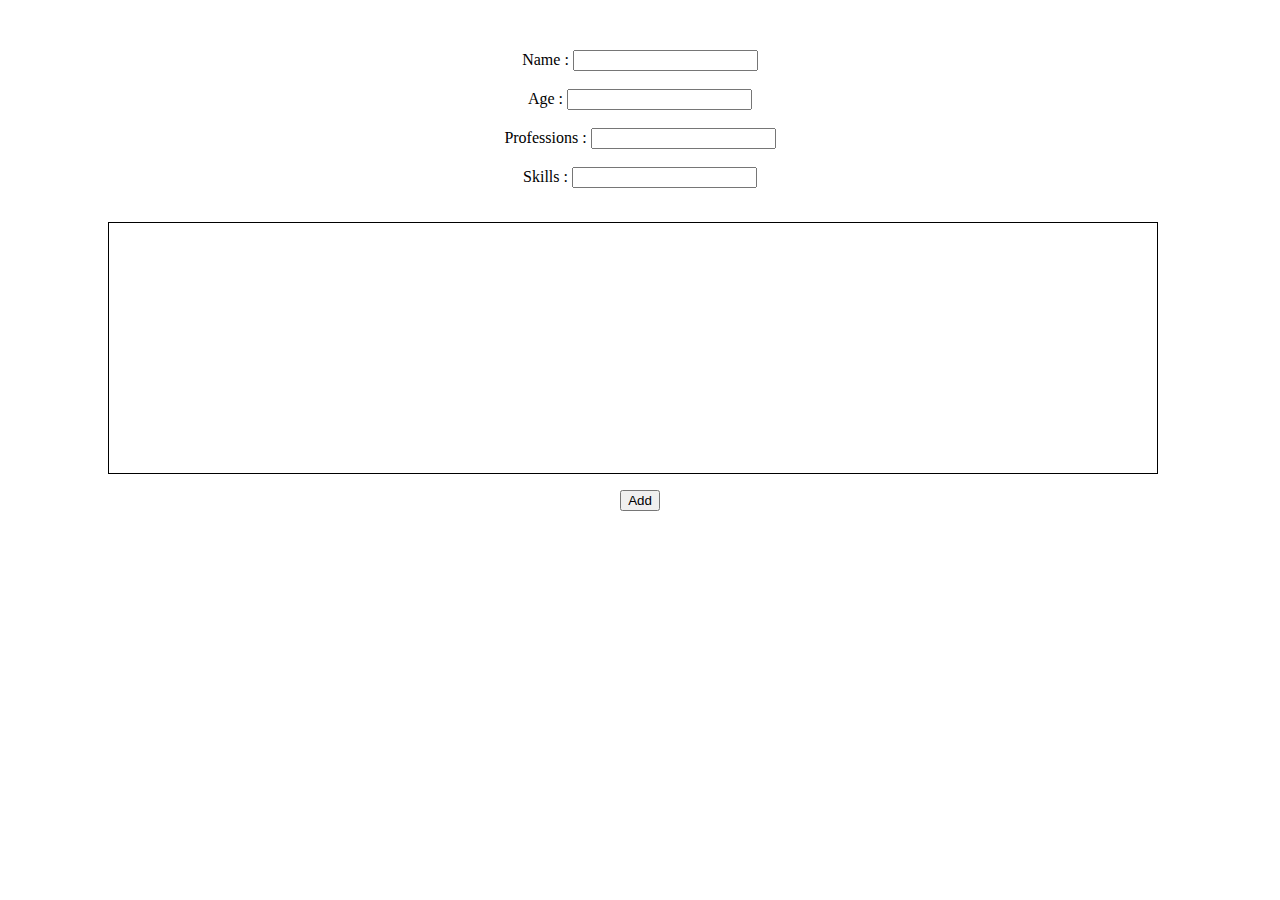
<file: .vscode/index.html>
<!DOCTYPE html>
<html lang="en">
<head>
    <meta charset="UTF-8">
    <meta http-equiv="X-UA-Compatible" content="IE=edge">
    <meta name="viewport" content="width=device-width, initial-scale=1.0">
    <title>Projects</title>
</head>
<body> 
<style>
    .textAreaMother{
        text-align: center;
        margin-left: 100px;
    }
</style>
    <section class="sec">
        <div> <label for="name">Name :</label>
            <input type="text" id="name"> <br><br>


            <label for="age">Age :</label>
            <input type="text" id="age"><br><br>


            <label for="position">Professions :</label>
            <input type="text" id="position"><br><br>


            <label for="skills">Skills :</label>
            <input type="text" id="skills"><br><br>
            <div class="textAreaMother">
                <p id="textArea">

                </p>
            </div> 

            <button id="btn">Add</button>
        </div>
    </section>
    

    <script src="index.js"></script>
</body>
</html>
</file>
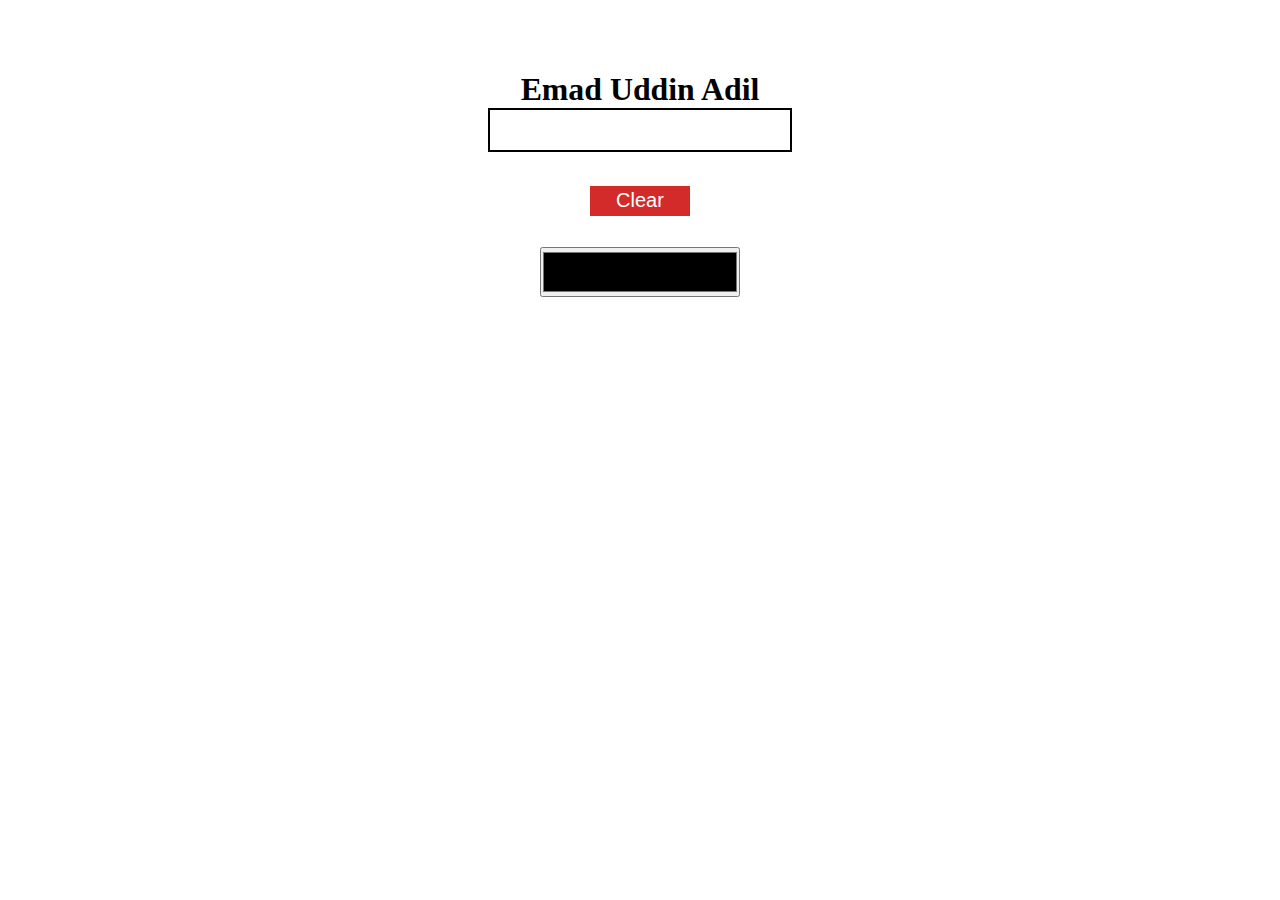
<file: colorPicker.html>
<!DOCTYPE html>
<html lang="en">
<head>
    <meta charset="UTF-8">
    <meta http-equiv="X-UA-Compatible" content="IE=edge">
    <meta name="viewport" content="width=device-width, initial-scale=1.0">
    <title>Color Picker</title> 
    <link rel="stylesheet" href="style.css">
</head>
<body>
    <br><br><br><br>
    <!-- Making Color Picker -->
<div class="colorPicker"> 
    <h3 id="EmadAdil">Emad Uddin Adil</h3>
    <input type="text" name="text" id="hexanumber"><br><br><button id="clearbtn">Clear</button> <br><br>
    <input type="color" name="color" id="color"> <br><br><br> 
</div>

<script src="colorPicker.js"></script>
</body>
</html>
</file>
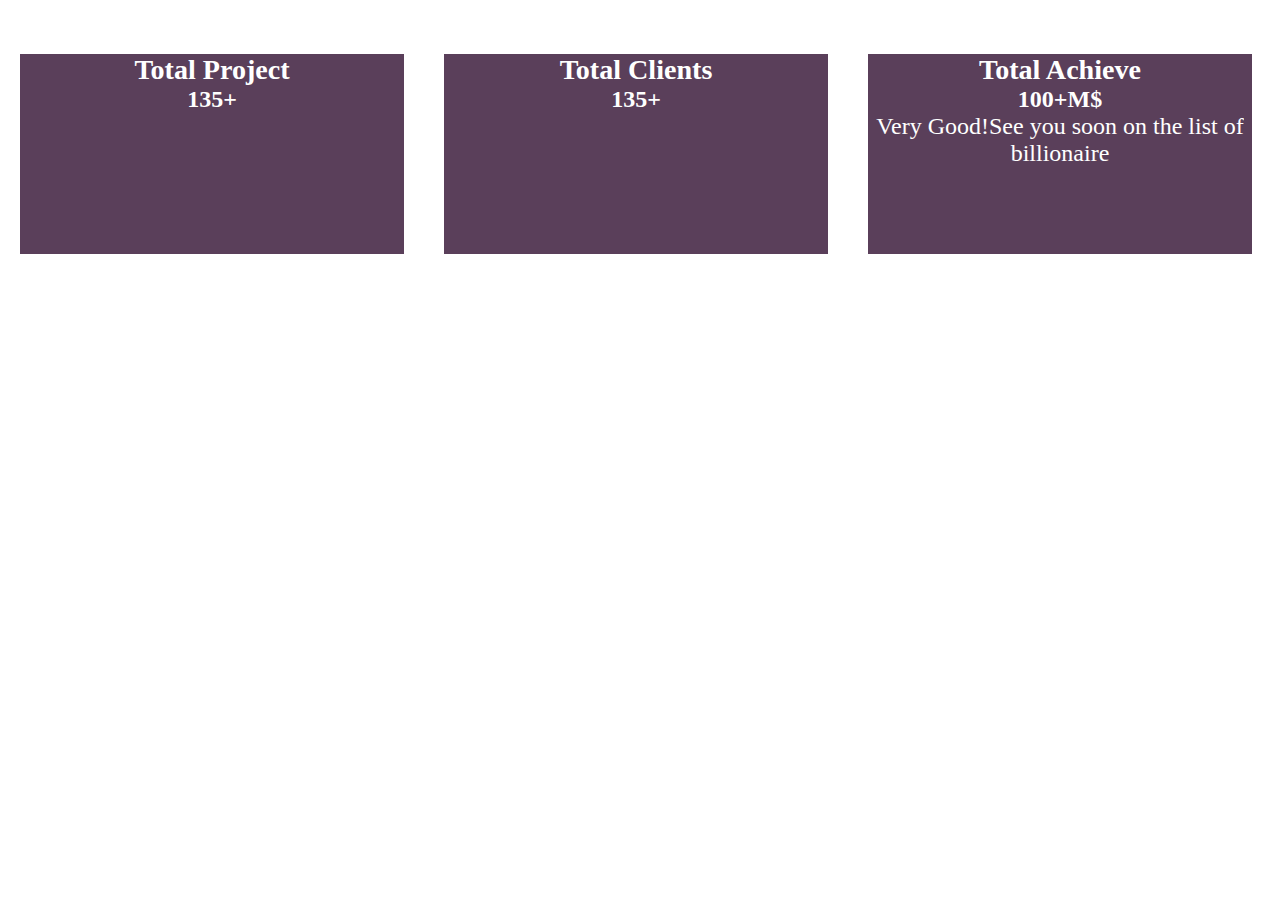
<file: counter.html>
<!DOCTYPE html>
<html lang="en">
<head>
    <meta charset="UTF-8">
    <meta http-equiv="X-UA-Compatible" content="IE=edge">
    <meta name="viewport" content="width=device-width, initial-scale=1.0">
    <title>Counter</title>
    <link rel="stylesheet" href="style.css">
</head>
<body>
    <br><br><br>
<!-- Number Counter Section --> 
<div class="counterDiv">
    <div class="div1">
        <h3>
            Total Project
        </h3>
        <h4 id="div1"></h4> 
        <span id="span"></span>
    </div>
    <div class="div1">
        <h3>
            Total Clients
        </h3>
        <h4 id="div2"></h4> 
        <span id="span2"></span>
    </div>
    <div class="div1">
        <h3>
            Total Achieve
        </h3>
        <h4 id="div3"></h4>
        <span id="span3"></span>
    </div>
</div> 

<script src="counter.js"></script>
</body>
</html>
</file>
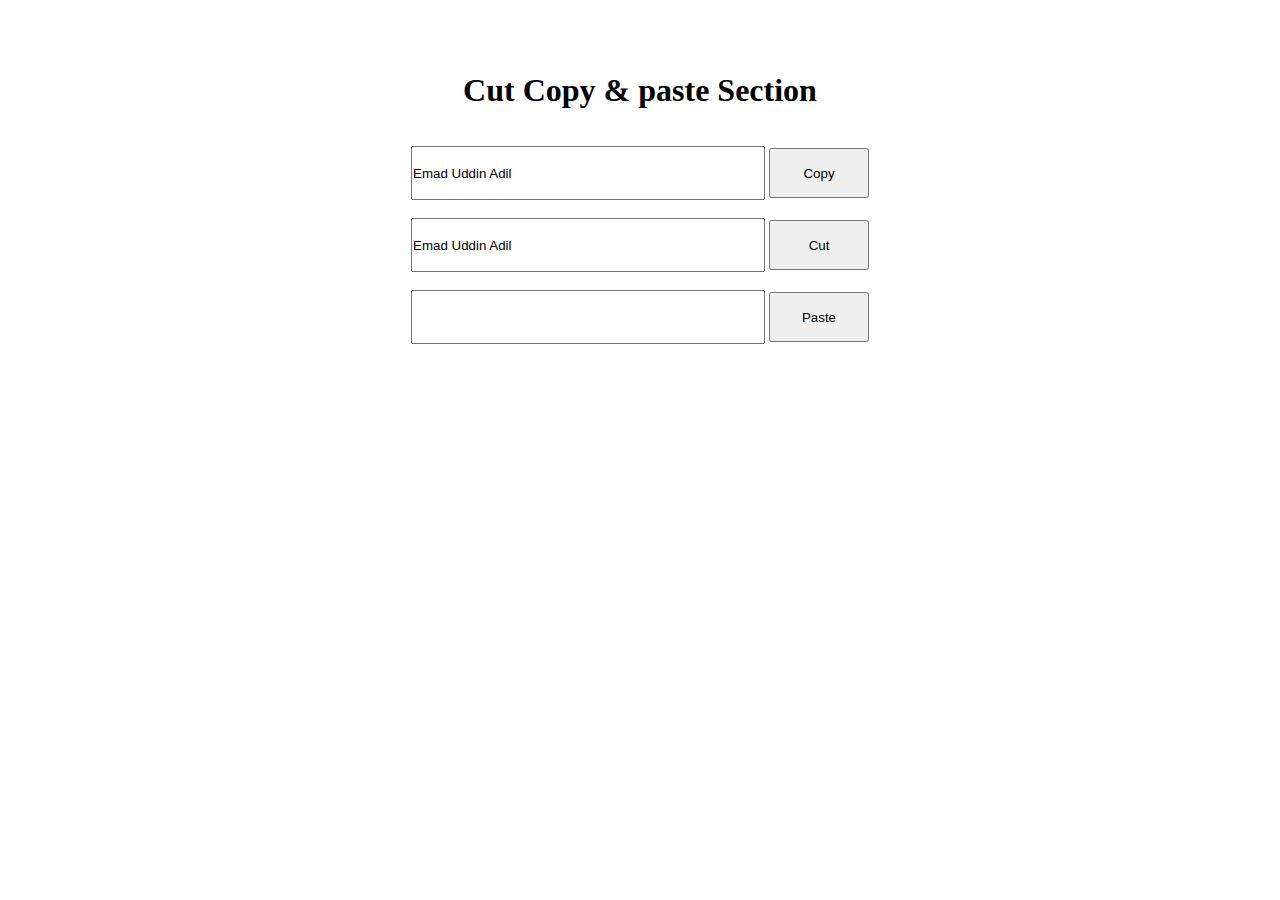
<file: CutCopyPaste.html>
<!DOCTYPE html>
<html lang="en">
<head>
    <meta charset="UTF-8">
    <meta http-equiv="X-UA-Compatible" content="IE=edge">
    <meta name="viewport" content="width=device-width, initial-scale=1.0">
    <title>CutCopyPaste</title> 
    <link rel="stylesheet" href="style.css">
</head>
<body><br><br><br><br>
     <!-- Cut Copy & paste -->  
     <div class="cutCopyPaste" id="cutCopyPaste"> 
        <h1>
           Cut Copy & paste Section <br><br>
        </h1>
       <input type="text" name="Text" id="CopyText" value="Emad Uddin Adil"> <button id="copyBtn">Copy</button> <br><br>
       <input type="text" name="Text" id="CutText" value="Emad Uddin Adil"> <button id="cutBtn">Cut</button><br><br>
       <input type="text" name="Text" id="PasteText" value=""> <button id="pasteBtn">Paste</button><br><br>
    </div> <br><br><br>
    <!-- Cut Copy & paste end -->  
    <script src="CutCopyPaste.js"></script>
</body>
</html>
</file>
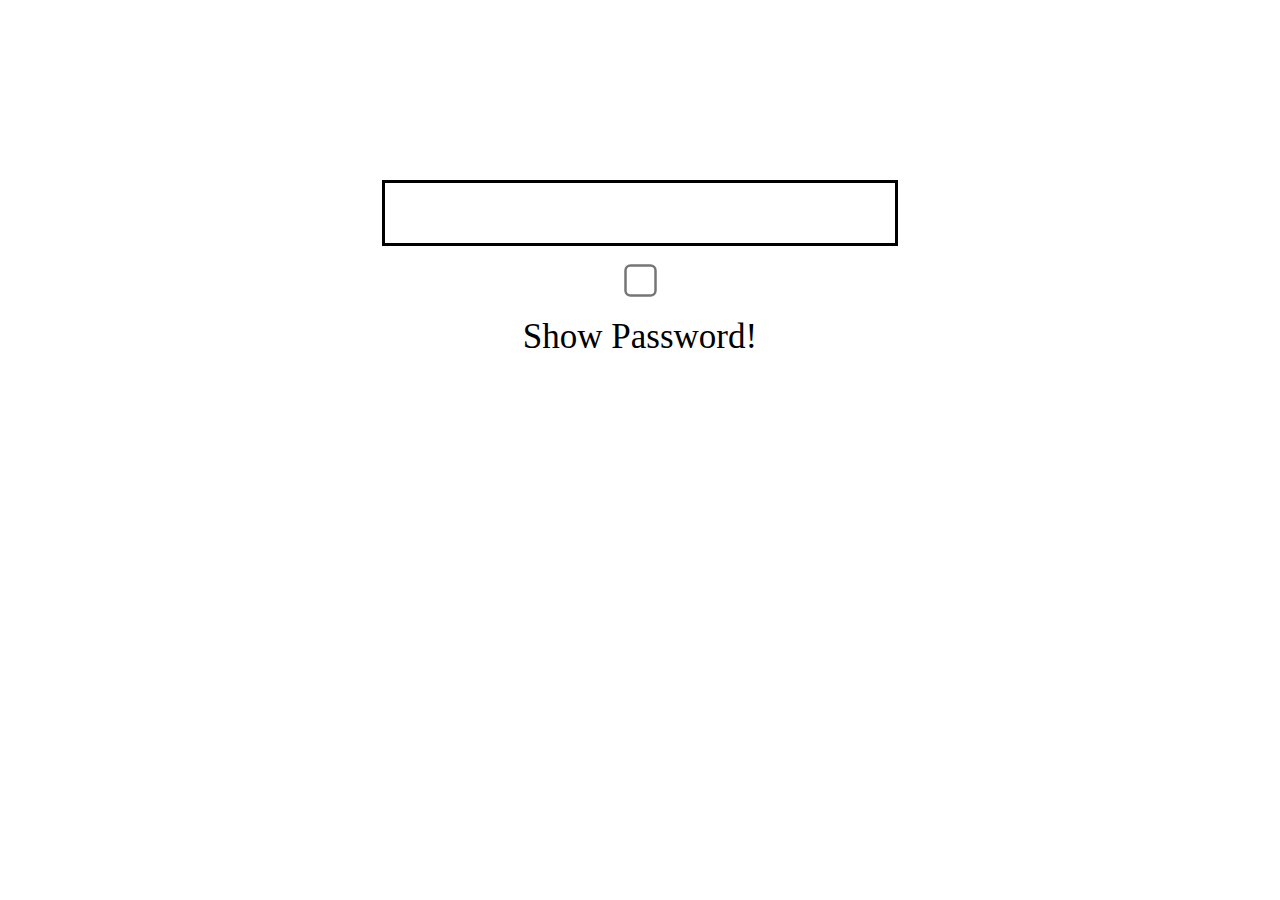
<file: password-show-hide.html>
<!DOCTYPE html>
<html lang="en">
<head>
    <meta charset="UTF-8">
    <meta http-equiv="X-UA-Compatible" content="IE=edge">
    <meta name="viewport" content="width=device-width, initial-scale=1.0">
    <title>password-show-hide</title>
    <link rel="stylesheet" href="style.css">
</head>
<body>
    <br><br><br><br><br><br><br><br><br><br>
<!-- Password show and hide section  -->
<div class="passSection">
    <form action="" >
        <input type="password"  id="password"> <br><br>
        <input type="checkbox"  id="checkbox" onclick="check()" > <p id="passTextStyle"> <span id="passText" > Show </span> Password! </p>
    
<br><br>
</form> </div> 
<br><br><br><br><br>
<script src="password-show-hide.js"></script>
</body>
</html>
</file>
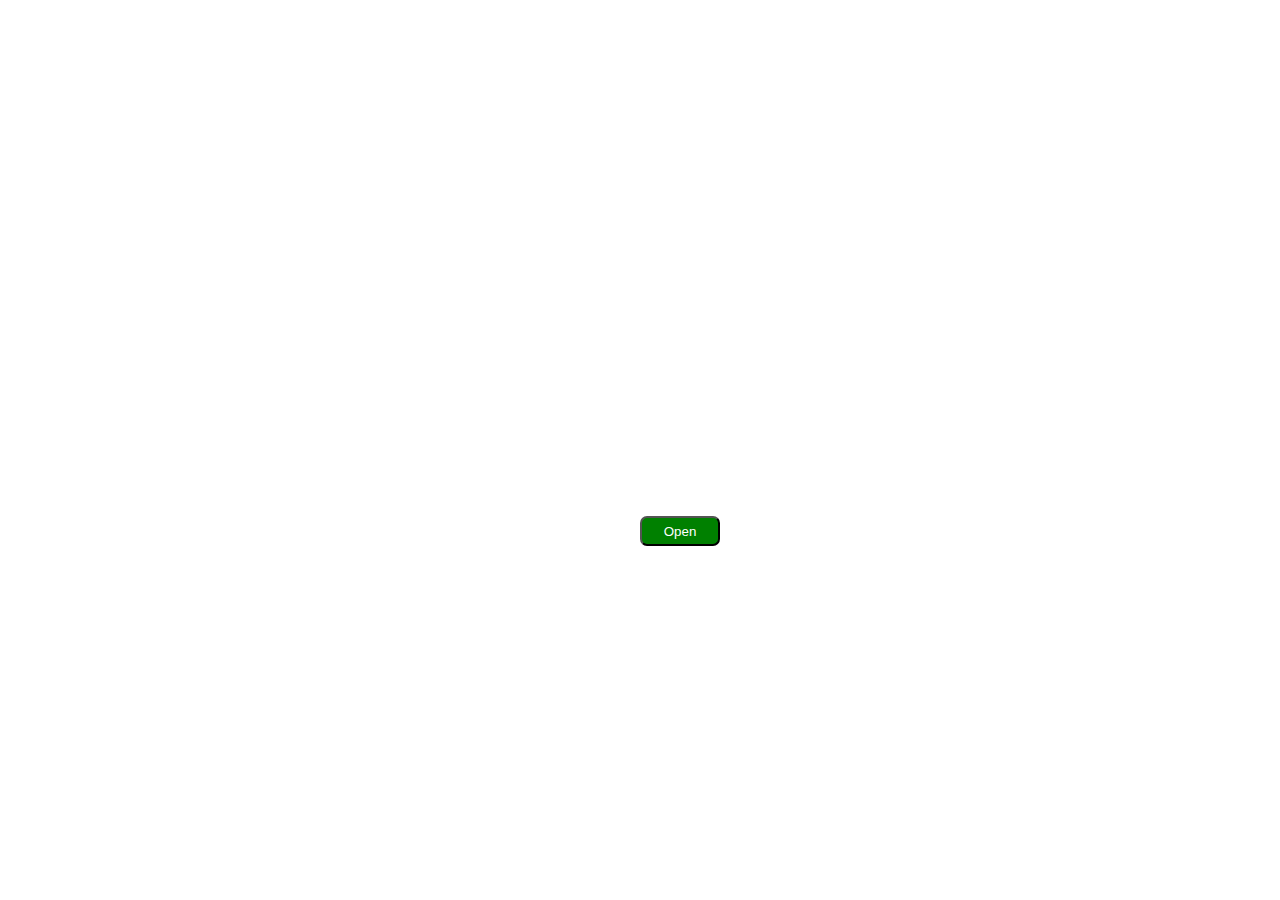
<file: popup.html>
<!DOCTYPE html>
<html lang="en">
<head>
    <meta charset="UTF-8">
    <meta http-equiv="X-UA-Compatible" content="IE=edge">
    <meta name="viewport" content="width=device-width, initial-scale=1.0">
    <title>Pop-Up</title> 
    <link rel="stylesheet" href="style.css">
</head>
<body> <br><br><br>
    <!-- PopUp Section --> 
<div class="model-section"> 
    <div class="model" id="model">
        <div class="model-heading">
           <h1> Emad Uddin Adil</h1>
        </div> <br>
        <hr><br>
        <div class="model-body">
           Lorem ipsum dolor, sit amet consectetur adipisicing elit. Voluptatem aliquid ad perferendis nesciunt ipsa explicabo quaerat esse atque, enim facere minus incidunt non similique, sunt omnis iusto totam odio voluptas aperiam iure tenetur. Quae, laborum deleniti optio unde tempore dolorum eum. Inventore tempore libero et maxime amet, minima quidem facere accusamus. Nulla alias consectetur illum amet sed quod est obcaecati ut cumque similique laboriosam tenetur, corrupti commodi voluptatum minima eum delectus, mollitia optio praesentium veniam libero iusto. Sapiente, expedita exercitationem?
        </div> 
        <div class="model-footer">
            This is the Footer
        </div> 
        <div> <br>
            <button class="model-close-btn" id="model-close-btn"> Close</button>
        </div>
    </div>
    <div>
        <button class="model-open-btn" id="model-open-btn">
            Open
        </button>
    </div>

</div> 
  <br><br><br><br> 
  <script src="popup.js"> 
</script>

</body>
</html>
</file>
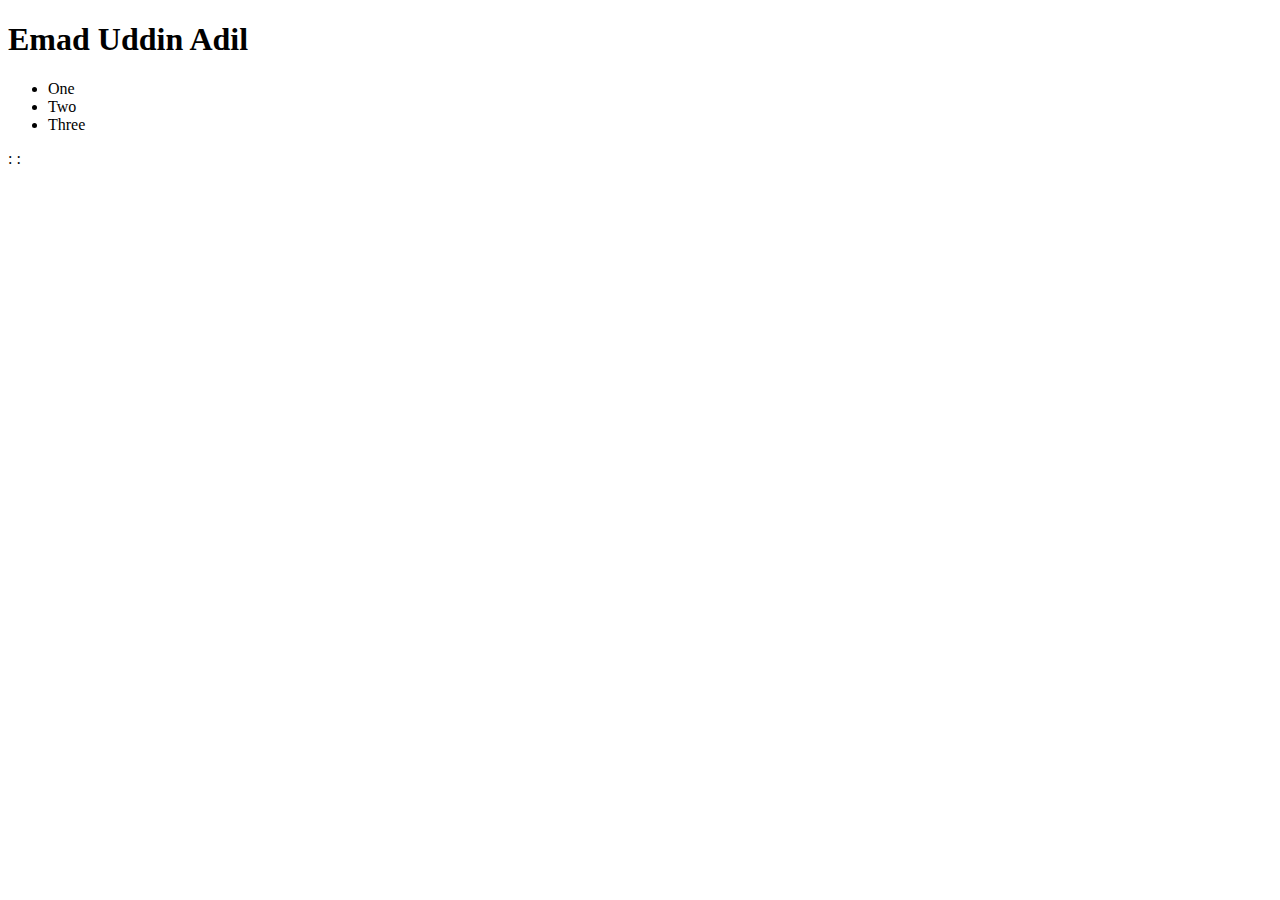
<file: stackLearner.html>
<!DOCTYPE html>
<html lang="en">
  <head>
    <meta charset="UTF-8" />
    <meta http-equiv="X-UA-Compatible" content="IE=edge" />
    <meta name="viewport" content="width=device-width, initial-scale=1.0" />
    <title>Stack Learner JS Practice</title>
  </head>
  <body>
    <h1>Emad Uddin Adil</h1>
    <div id="cont">
      <ul id="list">
        <li id="list-item">One</li>
        <li>Two</li>
        <li>Three</li>
      </ul>
    </div>
    <div class="clk">
      <span id="hours"></span> : <span id="min"></span> :
      <span id="sec"></span> <span id="ampm"></span>
    </div>
    <script src="stackLearner.js"></script>
    <script>
      let docTitle = document.title;
      window.addEventListener("blur", () => {
        document.title = "Come back fanda!";
      });

      window.addEventListener("focus", () => {
        document.title = docTitle;
      });
    </script>
  </body>
</html>
</file>
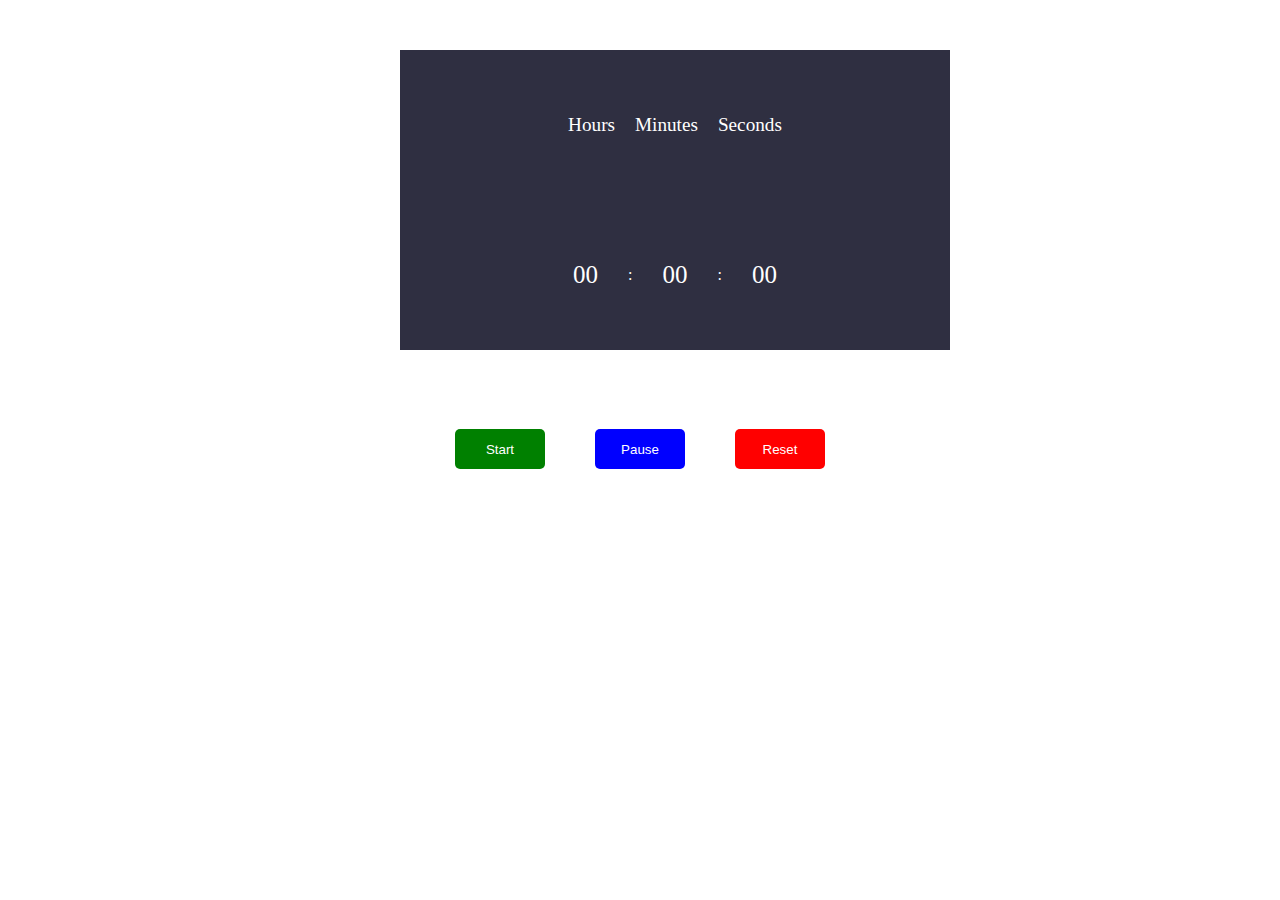
<file: stopwatch.html>
<!DOCTYPE html>
<html lang="en">
<head>
    <meta charset="UTF-8">
    <meta http-equiv="X-UA-Compatible" content="IE=edge">
    <meta name="viewport" content="width=device-width, initial-scale=1.0">
    <title>Stop Watch</title> 
    <link rel="stylesheet" href="style.css">
</head>
<body>
    <!-- Stop watch  --> 

<div class="stopwatchBody">
    <div class="stopwatch">
            <span  class="spandiv1">Hours</span><span class="spandiv1">Minutes</span><span class="spandiv1">Seconds</span> <br>
            
    </div>
    <div class="stopwatch">
        <span id="hours" class="spandiv">00</span>:<span id="minutes" class="spandiv">00</span>:<span id="seconds" class="spandiv">00</span>

</div>

</div>  <br><br><br>
<div class="button">
    <button id="startbtn">Start</button> <button id="pausebtn"> Pause</button><button id="resetbtn">Reset</button>
</div>
<br><br><br><br>

 
  <script src="stopwatch.js"></script>
</body>
</html>
</file>
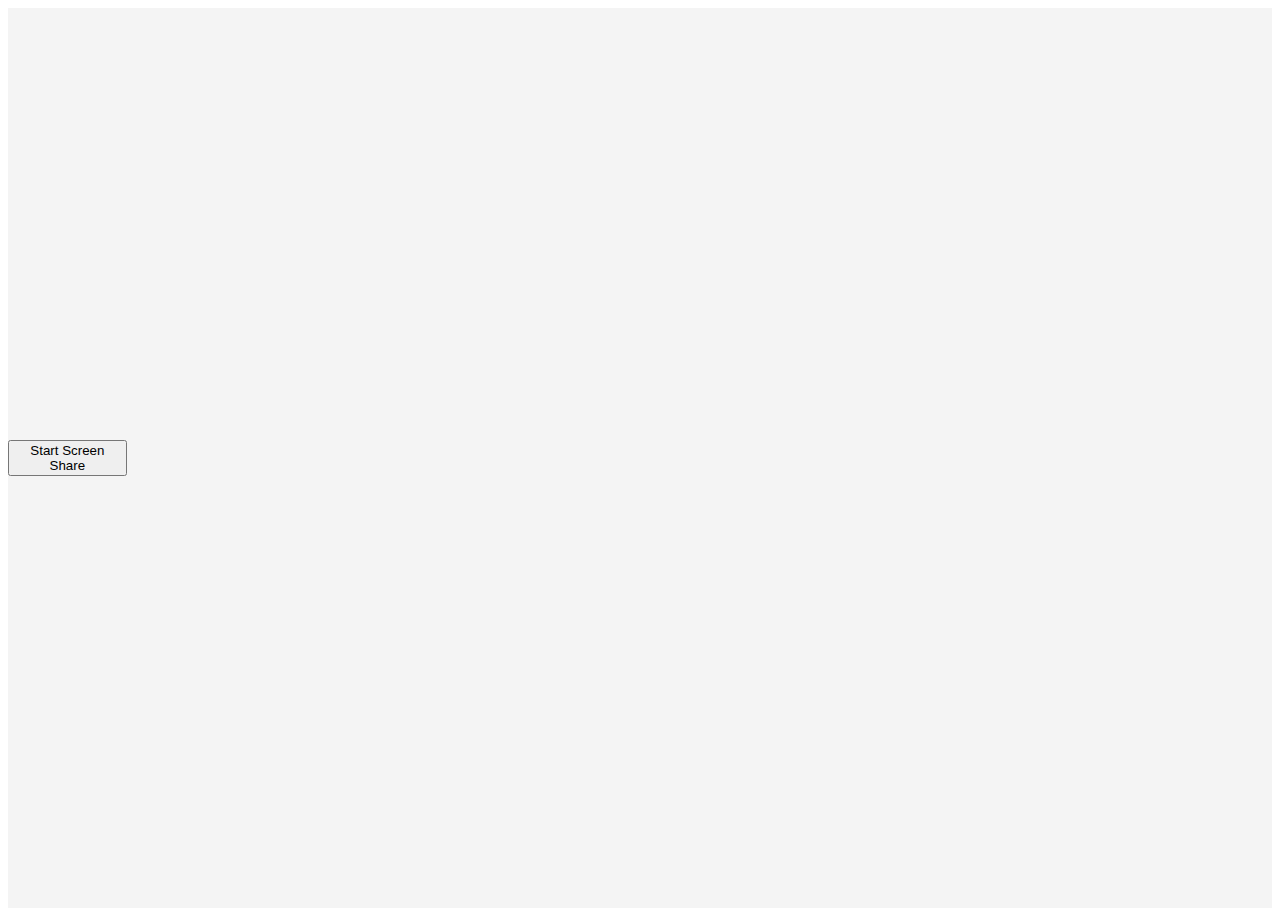
<file: Basic Projects/ScreenShare.html>
<!DOCTYPE html>
<html lang="en">
  <head>
    <meta charset="UTF-8" />
    <meta name="viewport" content="width=device-width, initial-scale=1.0" />
    <title>Screen Share</title>
  </head>
  <style>
    .box {
      display: flex;
      justify-content: center;
      align-items: center;
      height: 100vh;
      background-color: #f4f4f4;
    }
    .video {
      width: 100%;
      height: 100%;
      display: flex;
      justify-content: center;
      align-items: center;
    }
    video {
      width: 100%;
      height: 100%;
    }
  </style>
  <body>
    <div class="box">
      <button class="start">Start Screen Share</button>
      <button class="stop" style="display: none">Stop Screen Share</button>

      <div class="video">
        <video id="video" autoplay></video>
      </div>
    </div>

    <script>
      //   startButton.onclick = async () => {
      //     try {
      //       const screen = await navigator.mediaDevices.getDisplayMedia();
      //       videoElement.srcObject = screen;
      //     } catch (err) {
      //       console.error("Error accessing screen:", err);
      //     }
      //   };
      //   stopButton.onclick = async () => {
      //     try {
      //       const screen = await navigator.mediaDevices.getDisplayMedia(false);
      //       videoElement.srcObject = null;
      //     } catch (err) {
      //       console.error("Error accessing screen:", err);
      //     }
      //   };

      const startButton = document.querySelector(".start");
      const stopButton = document.querySelector(".stop");
      const videoElement = document.getElementById("video");
      let screenStream = null;

      startButton.onclick = async () => {
        try {
          screenStream = await navigator.mediaDevices.getDisplayMedia();
          videoElement.srcObject = screenStream;
          startButton.style.display = "none";
          stopButton.style.display = "inline-block";
        } catch (err) {
          console.error("Error accessing screen:", err);
        }
      };

      stopButton.onclick = () => {
        if (screenStream) {
          const tracks = screenStream.getTracks();
          tracks.forEach((track) => track.stop());
          videoElement.srcObject = null;
          startButton.style.display = "inline-block";
          stopButton.style.display = "none";
        }
      };
    </script>
  </body>
</html>
</file>
<file: style.css>
/* .EmadAdil{
     text-align: center;
     align-items: center;
     
 } 
.Emad{
     text-align: center;
 }
 
 body{
     background-color: rgb(218, 210, 210);
 }
 #para{
     border: 3px solid grey;
     height: 35px;
     font-size: 25px;
     text-align: center;
 } */
* {
  margin: 0;
  padding: 0;
}
.btn {
  vertical-align: middle;
  margin-top: -300px;
  cursor: pointer;
  height: 30px;
  width: 70px;
  font-size: 15px;
  border-radius: 15px;
  border: 1px;
  background-color: rgb(199, 197, 197);
}
.btn:hover {
  background-color: black;
  color: white;
  transition: 1s;
  filter: drop-shadow(3px 1px 4px #2f2f41);
  transform: skewX(10deg);
}
.main {
  text-align: center;
  vertical-align: middle;
  margin: 150px;
}
.add-remove {
  text-align: center;
  margin-bottom: 100px;
}
.para {
  font-size: 35px;
  color: blueviolet;
  font-style: oblique;
  font-weight: 900;
}
.mouse-check {
  font-size: 45px;
  color: red;
  transition: 2s;
}
/* Scrolling Div */
.scrollingDiv {
  background-color: #2f2f41;
  color: white;
}
.scrollingDivAfter {
  background-color: #ffffff;
  color: rgb(82, 60, 60);
}
/* Cut Copy & paste Section */
.cutCopyPaste {
  text-align: center;
}
.cutCopyPaste input {
  width: 350px;
  height: 50px;
}
.cutCopyPaste button {
  width: 100px;
  height: 50px;
}
/* Bulb On & Off Section start */
.bulbSection div {
  text-align: center;
  padding: 10px 15px;
}
.bulbSection h1 {
  text-align: center;
}
#onBtn {
  width: 80px;
  height: 35px;
  background-color: green;
  border: none;
  cursor: pointer;
}
#offBtn {
  width: 80px;
  height: 35px;
  background-color: red;
  border: none;
  cursor: pointer;
}
/* Webcam Section */
.WebCam {
  display: flex;
  justify-content: space-between;
  margin-left: 50px;
}
.webcam {
  background-color: #2f2f41;
  width: 100%;
  height: 500px;
  text-align: center;
  margin: 0 3px;
}
#takePhoto {
  margin-top: 5px;
  margin-left: 650px;
  width: 80px;
  height: 25px;
  background-color: blueviolet;
  border: none;
  cursor: pointer;
}
#canvas {
  /* height: 700px;
        width: 48%; */
  background-color: blueviolet;
}
.video {
  height: 700px;
  width: 49%;
  background-color: blueviolet;
}
/* Number Counter Section */
.div1 {
  height: 200px;
  width: 30%;
  background-color: rgb(90, 63, 90);
  margin-right: 20px;
  margin-left: 20px;
  float: left;
  text-align: center;
  font-size: 1.5rem;
}
.counterDiv {
  margin-bottom: 100px;
  height: 250px;
}
.div1 h3,
h4 {
  color: #ffffff;
}

/* Making Color Picker */
.colorPicker {
  text-align: center;
  font-size: 1.7rem;
}
#hexanumber {
  width: 300px;
  height: 40px;
  font-size: 25px;
  border: 2px solid black;
}
#color {
  width: 200px;
  height: 50px;
}
#clearbtn {
  width: 100px;
  height: 30px;
  font-size: 20px;
  background-color: rgb(211, 42, 42);
  color: white;
  border: none;
}
#clearbtn:hover {
  background-color: white;
  color: rgb(211, 42, 42);
  border: 1px solid #2f2f41;
  transition: 0.5s;
}

/* Password show and hide section */
.passSection {
  text-align: center;
}
#password {
  width: 500px;
  height: 50px;
  padding: 5px;
  font-size: 30px;
  border: 3px solid black;
}
#checkbox {
  transform: scale(2.5);
  margin: 10px;
}

#passTextStyle {
  font-size: 35px;
  margin: 20px;
}

/* Popup Section */
.model {
  background-color: #2f2f41;
  height: 400px;
  width: 500px;
  color: #ffffff;
  font-size: 1.2rem;
  padding: 15px;
  margin-left: 25rem;
  opacity: 0;
  transition: opacity 0.5s;
  /* visibility: hidden;
        transition: visibility 0.5s; */
  /* You can use both of method(visibility or opacity) */
}
.model.show {
  opacity: 1;
  /* visibility: visible; */
}
.model-heading {
  text-align: center;
}
.model-close-btn {
  padding: 10px, 15px;
  background-color: red;
  color: #fff;
  width: 80px;
  height: 30px;
  border-radius: 7px;
  float: right;
  cursor: pointer;
}
.model-open-btn {
  padding: 10px, 15px;
  background-color: green;
  color: #fff;
  width: 80px;
  height: 30px;
  border-radius: 7px;
  cursor: pointer;
  margin-left: 40rem;
  margin-top: 2rem;
}

/* Onclick Image Zoom  */
.imageZoom {
  text-align: center;
}
.imageZoom img {
  cursor: zoom-in;
}

/* Stop Watch start here */
.stopwatchBody {
  display: flex;
  flex-direction: column;
  justify-content: center;
  margin-left: 400px;
  margin-top: 50px;
}
.stopwatch {
  width: 550px;
  height: 150px;
  background-color: #2f2f41;
  color: #fff;
  display: flex;
  justify-content: center;
  align-items: center;
}
.stopwatch > .spandiv1 {
  font-size: larger;
  margin: 10px;
}
.spandiv {
  margin: 30px;
  font-size: 25px;
}
.button {
  display: flex;
  justify-content: center;
}
.button > button {
  margin: 25px;
  height: 40px;
  width: 90px;
  border-radius: 5px;
}
.button > button:hover {
  cursor: pointer;
}
#startbtn {
  background-color: green;
  color: #fff;
  border: none;
}
#pausebtn {
  background-color: blue;
  color: #fff;
  border: none;
}
#resetbtn {
  background-color: red;
  color: #fff;
  border: none;
}

/* Stop Watch end here */
</file>
